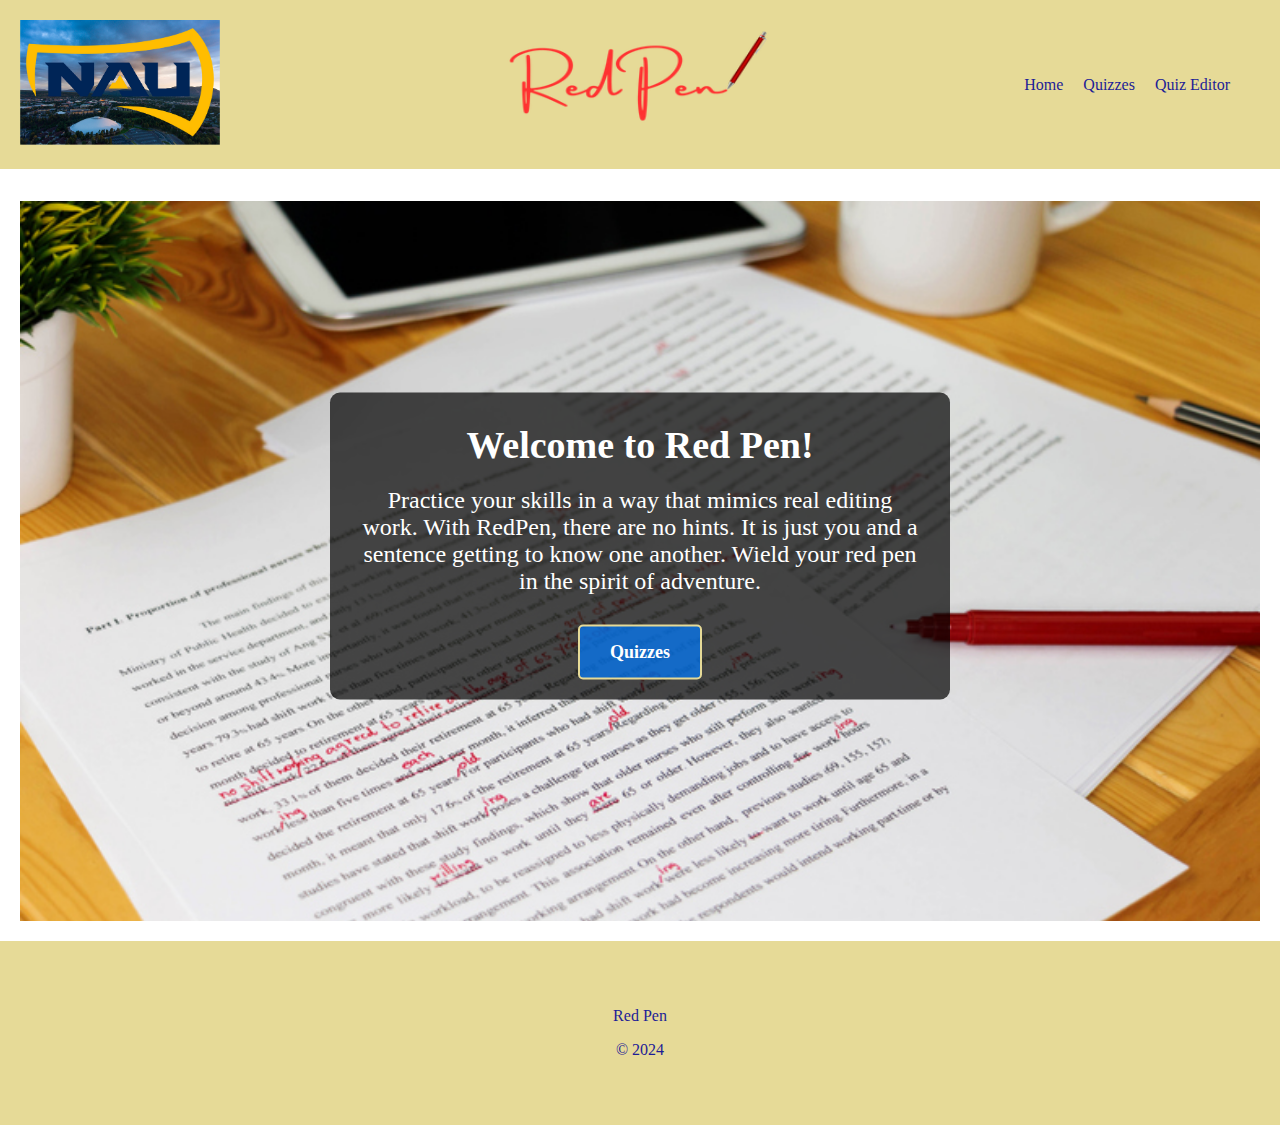
<file: index.html>
<!DOCTYPE html>
<html lang="en">
    <head>
        <meta charset="UTF-8">
        <meta name="viewport" content="width=device-width, initial-scale=1.0">
        <link rel="stylesheet" href="styles.css">
        <title>Red Pen</title>
    </head>
    <body>
        <!-- Header Section -->
        <header class="fixed-header">
        <a href="index.html">
            <img src="photos/nau.png" alt="Logo" width="200" height="125">
        </a>
        <img src="photos/Red Pen.png" alt="Logo" width="425" height="125">
        <nav>
            <ul>
                <li><a href="index.html">Home</a></li>
                <li><a href="quizzes.html">Quizzes</a></li>
                <li><a href="quizEditor.php">Quiz Editor</a></li>
                <!-- <li><a href="">Login</a></li> -->
            </ul>
        </nav>
        </header>

         <!-- Main Content Section -->
         <mainPage>
            <div class="background-container" >
                <img src="photos/red-pen-background.png" alt="Red Pen">
                <div class="centered-text">
                    <h1>Welcome to Red Pen!</h1>
                    <p > Practice your skills in a way that mimics real editing work.
                        With RedPen, there are no hints.  It is just you and a sentence
                        getting to know one another.  Wield your red pen in
                        the spirit of adventure.
                    </p>
                    <a href="quizzes.html" class="login-button">Quizzes</a>
                    <!-- <a href="" class="login-button">Login</a> -->
                </div>
            </div>
        </mainPage>

        <!-- Footer Section -->
        <footer>
            <p>Red Pen</p>
            <p>&copy; 2024</p>
        </footer>
    </body>
</html>
</file>
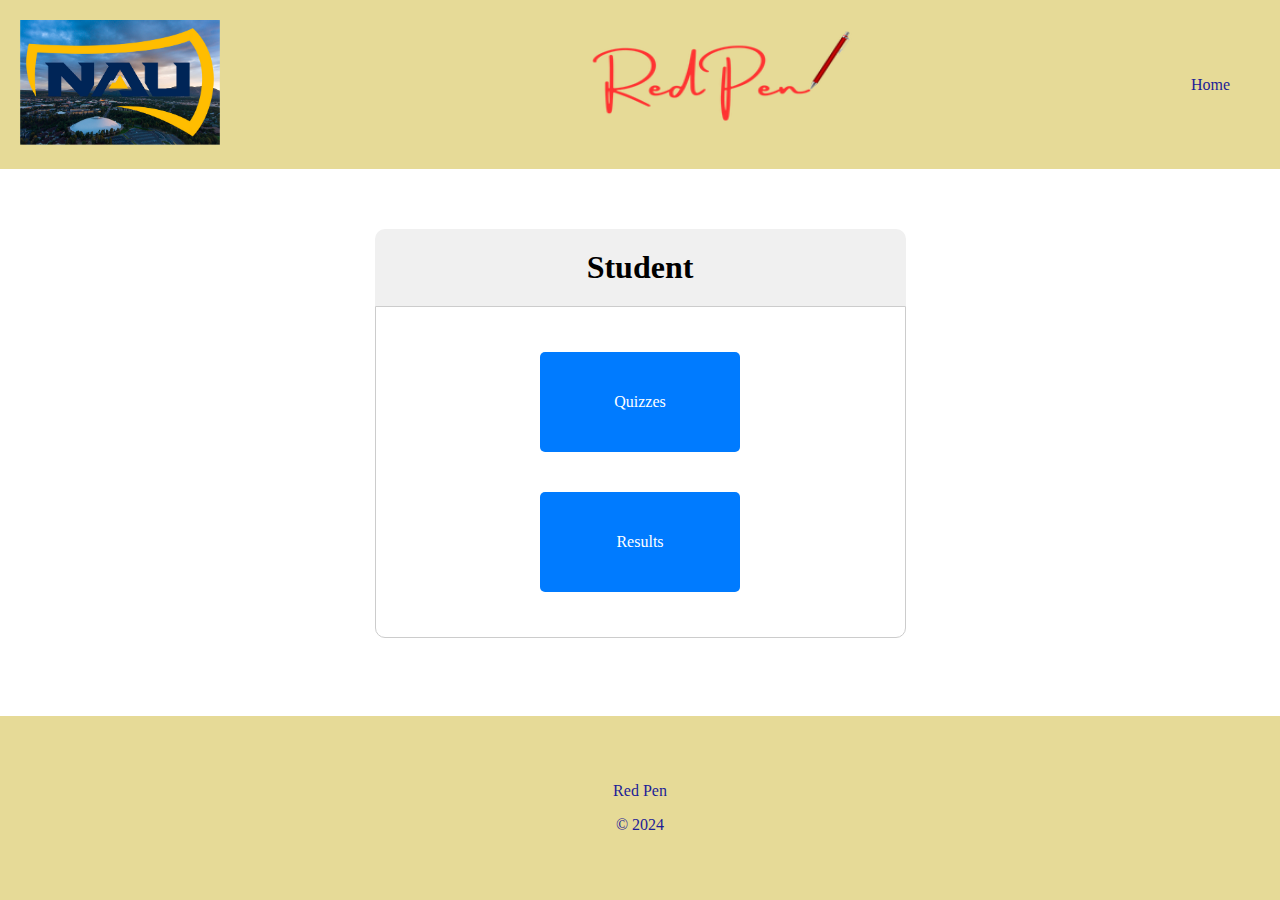
<file: protected/student.html>
<!DOCTYPE html>
<html lang="en">
    <head>
        <meta charset="UTF-8">
        <link rel="stylesheet" href="../professor.css">
        <link rel="stylesheet" href="../styles.css">
        <title>Red Pen</title>
    </head>
    <body>
         <!-- Header Section -->
         <header class="fixed-header">
         <a href="homepage.php">
               <img src="../photos/nau.png" alt="Logo" width="200" height="125">
         </a>
         <img src="../photos/Red Pen.png" alt="Logo" width="425" height="125">
         <nav>
               <ul>
                <li><a href="homepage.php">Home</a></li>
               </ul>
         </nav>
         </header>

         <!-- Main Section -->
         <main>
               <div class="header">
                   <div class="title-box">Student</div>
               </div>
               <div class="content">
                   <a href="student_quiz_list.php" class="box">Quizzes</a>
                   <a href="student_results.php" class="box">Results</a>
               </div>
        </main>

         <!-- Footer Section -->
         <footer>
               <p>Red Pen</p>
               <p>&copy; 2024</p>
         </footer>


    </body>
</html>
</file>
<file: styles.css>
main {
   margin-top: 150px; 
   padding: 50px;
   flex-grow: 1;
   display: flex;
   flex-direction: column;
   align-items: center; 
   justify-content: center; 
   overflow-y: auto;
}

mainPage {
   margin-top: 150px; 
   padding: 20px;
   flex-grow: 1;
   display: flex;
   flex-direction: column;
   overflow-y: auto;
}

.fixed-header {
   background-color: rgb(230, 218, 151);
   color: black;
   position: fixed;
   top: 0;
   left: 0;
   width: 100%;
   display: flex;
   align-items: center;
   justify-content: space-between;
   padding: 20px 20px; 
   z-index: 100; 
}

/* Style the content wrapper */
.content-wrapper {
   margin: 0 auto; 
   max-width: 800px; 
   flex-grow: 1; 
}

/* Style the footer */
footer {
   background-color: rgb(230, 218, 151);
   color: rgb(29, 29, 150);
   text-align: center;
   padding: 50px 0; 
   flex-shrink: 0;
}

/* Apply basic styles for the container */
.image-text-container {
   display: flex;
   justify-content: center;
   align-items: center;
   padding: 10px;
}

/* Style the grey background wrapper */
.grey-background {
   display: flex; 
   background-color: #f2f2f2; /* Light grey background color */
   padding: 15px;
   border-radius: 5px;
   align-items: center;
   margin-right: 80px;
   margin-left: 80px;
   position: relative;
}

/* Style the image */
.grey-background img {
   height: 300px;
   width: 400px;
   height: auto;
   margin-left: 20px;
}

/* Style the header */
.text-content .role {
   font-size: 24px;
   font-weight: bold;
   margin-bottom: 5px;
   text-align: center;
}

/* Style the description text */
.text-content .description {
   font-size: 16px;
   margin-left: 20px;
}

/* Center the image */
.text-content img {
   display: block;
   margin: 0 auto; /* Center the image horizontally */
   height: 100px;
   width: 200px;
   height: auto;
   margin-top: 20px; /* Add margin to separate the image from text */
}

.background-container {
   position: relative;
   text-align: center;
   color: rgb(29, 29, 150);
   font-size: 24px;
   height: 80vh;
   margin: 0;
   padding-top: 2.5%;
   border: none;
   display: flex;
   justify-content: center;
   align-items: center;
}

.background-container img {
   width: 100%; 
   height: 100%; 
   object-fit: cover; 
}

.centered-text {
   position: absolute;
   top: 50%;
   left: 50%;
   transform: translate(-50%, -50%);
   text-align: center;
   z-index: 1; /* Ensure it's on top of the background image */
   padding: 20px;
   background-color: rgba(0, 0, 0, 0.7);
   color: #fff;
   border-radius: 10px;
}

/* Add these properties to make it responsive */
@media (max-width: 768px) {
   .centered-text {
       width: 90%;
       padding: 10px;
       font-size: 18px;
   }
}

.centered-text h1 {
   font-size: 38px; 
   font-weight: bold;
   color: white; 
   margin: 0;
   padding: 10px; /* Add padding to the text */
   text-align: center;
}

.centered-text p {
   font-size: 24px; 
   color: white;
   margin: 0; 
   padding: 10px;
   text-align: center;
}

.login-button {
   display: inline-block;
   padding: 15px 30px; 
   background-color: rgba(0, 123, 255, 0.7); /* Slightly transparent blue */
   color: white;
   text-decoration: none;
   border: 2px solid rgb(230, 218, 151);
   border-radius: 5px;
   font-weight: bold;
   transition: background-color 0.3s ease;
   margin-top: 20px; /* Add margin to separate from text */
   font-size: 18px;
}

.login-button:hover {
   background-color: rgb(29, 29, 150); 
}

.instructions {
   text-align: center;
   background-color: #ffc;
   font-weight: 400;
   margin: 30px 500px;
   font-size: large;
}

.quiz-editor {
   text-align: center;
}

.quiz {
   padding: 50px;
   border: 2px solid #000;
   margin: 0px 400px;
}

.quiz-questions {
   text-align: left;
}


#progress {
   display: flex;
   margin-bottom: 10px;
}

#progress .pen {
   font-size: 24px;
   margin-right: 5px;
}

#penButton {
   font-size: 24px;
}

#questionCount {
   display: block;
   margin-bottom: 10px;
}

/* Reset margin and padding for the whole page */
body {
   margin: 0;
   padding: 0;
   display: flex;
   flex-direction: column;
   min-height: 100vh;
}

.logo img {
   max-height: 60px; 
}

nav ul {
   list-style: none;
   padding: 0;
   margin: 0;
   display: flex;
}

nav li {
   margin-right: 20px;
}

/* Add margin to the last li element */
nav li:last-child {
   margin-right: 70px; 
}

nav a {
   text-decoration: none;
   color: rgb(29, 29, 150);
}

#remindersContainer {
   width: 375px;
   padding: 20px;
   box-shadow: 0 2px 8px;
   border-radius: 10px;
}

#remindersContainer h1 {
   text-align: center;
   color: black;
}

#remindersContainer ul {
   list-style-type: none;
   padding: 0;
}

#remindersContainer li {
   margin-bottom: 10px;
   padding: 15px;
   background-color: #fff;
   border-radius: 8px;
   transition: background-color 0.3s ease;
}

#remindersContainer li:hover {
   background-color: #f5f5f5;
}

.giveupButton {
   text-decoration: none;
   cursor: pointer;
}

.giveupButton:hover {
   text-decoration: underline;
}

#QuizContainer {
   width: 70%;
   height: 10%;
   /* box-shadow: 0 2px 8px blueviolet; */
   border-radius: 10px;
   margin-bottom: 10%;
   float: left;
}

#QuizContainer h2 {
   text-align: left;
   color: black;
}

#QuizContainer ul {
   list-style-type: none;
   padding: 0;
}

#QuizContainer li {
   margin-bottom: 10px;
   padding: 15px;
   background-color: #fff;
   border-radius: 8px;
   transition: background-color 0.3s ease;
}

#QuizContainer li:hover {
   background-color: #f5f5f5;
}

#sample {
   width: 10%;
   height: 10%;
   margin-bottom: 10px;
   margin-right: 10px;
   /* box-shadow: 0 2px 8px red; */
   border-radius: 10px;
   float: right
    

}

#sample h1{
   font-size: 20px;
}

#QuestionContainer {
   width: 60%;
   height: 5%;
   /* box-shadow: 0 2px 8px blueviolet; */
   border-radius: 10px;
   margin-bottom: 10%;
   float: left;
}

#QuestionContainer h3 {
   text-align: left;
   color: black;
}



#QuestionContainer li {
   margin-bottom: 10px;
   padding: 15px;
   background-color: #fff;
   border-radius: 8px;
   transition: background-color 0.3s ease;
}

#QuestionContainer li:hover {
   background-color: #f5f5f5;
}

#edit {
    width: 25%;
    height: 25%;
    margin-bottom: 10px;
    /* box-shadow: 0 2px 8px blue; */
    border-radius: 10px;
    float: right;
    /* margin-right: 10px; */
    /* margin-left: 10px; */
}

#edit h1{
   font-size: 12px;
}

#remove {
    width: 25%;
    height: 25%;
    margin-bottom: 10px;
    /* box-shadow: 0 2px 8px red; */
    border-radius: 10px;
    float: right
    

}

#remove h1{
   font-size: 12px;
}

#plus{
   width: 45px;
   height: 45px;
   /* box-shadow: 0 2px 8px #9b870c; */
   border-radius: 10px;
   margin-bottom: 5%;
   float: right;
   margin-left: 7px;
}

#plus h3 {
   text-align: center;
   color: black;
   font-size: 14px;
}

.tag_card {
   box-shadow: 0 4px 8px 0 rgba(0,0,0,0.2);
   transition: 0.3s;
   width: 100%; 
   border-radius: 5px;
   height: 200px;
   padding-bottom: 50px;
   
 }
 
 .tag_card:hover {
   box-shadow: 0 8px 16px 0 rgba(0,0,0,0.2);
 }
 
 .tag_container {
   padding: 2px 16px;
 }

 #main_tag_container {
   width: auto;
   flex-direction: row;
   display: grid;
   grid-template-columns: repeat(3, 180px);
   row-gap: 30px;
   justify-content: space-evenly;
   padding-bottom: 10px;
   
 }

 #main_tag_container h1 {
   padding-right: 10px;
   color: black;
}

#main_tag_container ul {
   list-style-type: none;
   padding: 0;
}

#main_tag_container li {
   margin-bottom: 10px;
   padding: 15px;
   background-color: #fff;
   border-radius: 8px;
   transition: background-color 0.3s ease;
}

#main_tag_container li:hover {
   background-color: #f5f5f5;
}

#tagPageContainer {
   width: 700px;
   padding: 20px;
   box-shadow: 0 2px 8px;
   border-radius: 10px;
   margin-top: 20px;
}

#tagPageContainer h1 {
   text-align: center;
   color: black;
}

#tagPageContainer ul {
   list-style-type: none;
   padding: 0;
}

#tagPageContainer li {
   margin-bottom: 10px;
   padding: 15px;
   background-color: #fff;
   border-radius: 8px;
   transition: background-color 0.3s ease;
}

#tagPageContainer li:hover {
   background-color: #f5f5f5;
}

#rembut{
   position: absolute;
    top: 50%;
    left: 50%;
      -ms-transform: translate(-50%, -50%);
    transform: translate(-50%, -50%);
}

/* This is the class name for the rendered string */
.answerpos
{

}

#oldTag
{
   display: none;
}

#addTag
{

}

#newTag
{
   display: none;
}

#newTagAbbr
{
   display: none;
}

.wordChoice
{
    text-decoration: none;
    cursor: pointer;
}

a:hover.wordChoice:not(.disabled)
{
    color: rgb(218,165,32);
}

.disabled:not(.correct)
{
    color: rgb(247, 0, 0);
    cursor: not-allowed;
}

.correct
{
    color: green;
    cursor: not-allowed;
}
</file>
<file: professor.css>
.attempt {
    text-align: center;
}

.container {
    max-width: 580px;
    margin: 50px auto;
    text-align: center;
}

.header {
    background-color: #f0f0f0;
    padding: 20px; 
    width: 491px;
    border-radius: 10px 10px 0px 0px;
    justify-content: space-around;
}

.title-box {
    font-size: 32px;
    font-weight: bold;
    text-align: center;
}

.content {
    display: flex;
    flex-wrap: wrap;
    align-items: flex-start;
    justify-content: space-around;
    padding: 25px;
    width: 479px;
    border: 1px solid #ccc;
    border-radius: 0 0 10px 10px;
}

.box {
    width: 200px;
    height: 100px;
    background-color: #007bff;
    color: #fff;
    display: flex;
    justify-content: center;
    align-items: center;
    text-decoration: none;
    border-radius: 5px;
    transition: background-color 0.3s ease;
    margin: 20px;
}

.box:hover {
    background-color: #0056b3;
}

.left-box, .right-box, .middle-box {
    width: calc(33.33% - 10px);
    margin-bottom: 20px;
}

.right-box {
    padding-top: 20px;
}

.by-student, .by-quiz {
    margin-bottom: 20px;
}

.by-quiz label {
    margin-right: 10px;
}

.by-quiz select {
    padding: 5px;
}

.go-footer {
    padding: 20px;
}

.footer {
    margin-top: 20px;
}

.go-button {
    padding: 10px 20px;
    background-color: #007bff;
    color: #fff;
    border: none;
    border-radius: 5px;
    cursor: pointer;
    transition: background-color 0.3s ease;
}

.go-button:hover {
    background-color: #0056b3;
}

/* Added by Robin */

.download-button {
    display: none;
    padding: 10px 20px;
    background-color: #007bff;
    color: #fff;
    border: none;
    border-radius: 5px;
    cursor: pointer;
    transition: background-color 0.3s ease;
    margin-top: 20px;
}

.download-section {
    text-align: center;
    font-size: large;
    width: 100%;
    margin-top: 20px;
    padding-top: 2px;
}

.download-button:hover {
    background-color: #0056b3;
}

.chart_container {
    width: 640px;
    height: auto;
    padding-top: 20px;
}

.boxtwo {
    width: 75px;
    height: 50px;
    background-color: #007bff;
    color: #fff;
    display: flex;
    justify-content: center;
    align-items: center;
    text-decoration: none;
    border-radius: 5px;
    transition: background-color 0.3s ease;
    margin: 20px;
    
}

.boxtwo:hover {
    background-color: #0056b3;
}

.error-section {
    text-align: center;
    font-size: large;
    width: 100%;
    margin-top: 20px;
    border-top: 1px solid black;
    padding-top: 10px;
}

.alumn
{
   width: 200px;
   height: 30px;
   font-size: medium;
   justify-content: center;
   align-items: center;
   transition: background-color 0.3s ease;
   margin: 20px;
}
</file>
